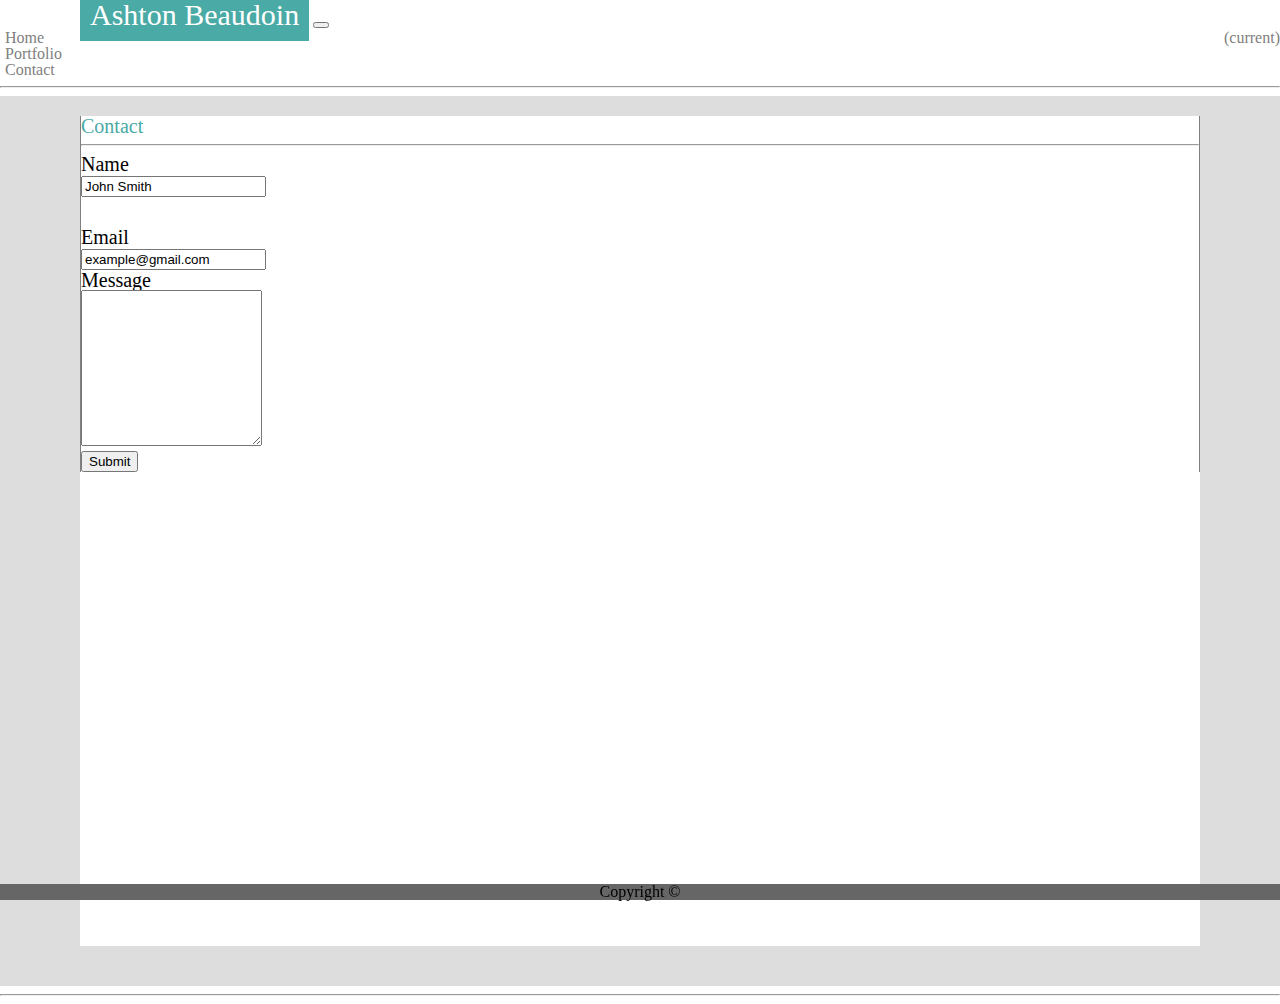
<file: contact.html>
<!DOCTYPE html>
<html>
    <head>
        <title>Contact</title>
        <link rel="stylesheet" href="reset.css">
        <link rel="stylesheet" href="https://stackpath.bootstrapcdn.com/bootstrap/4.4.1/css/bootstrap.min.css"
        integrity="sha384-BVYiiSIFeK1dGmJRAkycuHAHRg32OmUcww7on3RYdg4Va+PmSTsz/K68vbdEjh4u" crossorigin="anonymous">
        <link rel="stylesheet" href="style.css">
        
    </head>
    <body>
        <div class="wrapper">
            <nav class="navbar navbar-expand-lg navbar-light bg-light">
                <a class="navbar-brand, Ashton" >Ashton Beaudoin</a>
                <button class="navbar-toggler" type="button" data-toggle="collapse" data-target="#navbarNav" aria-controls="navbarNav" aria-expanded="false" aria-label="Toggle navigation">
                  <span class="navbar-toggler-icon"></span>
                </button>
                <div class="collapse navbar-collapse" id="navbarNav">
                  <ul class="navbar-nav">
                    <li class="nav-item active">
                      <a class="nav-link" href="index.html">Home <span class="sr-only">(current)</span></a>
                    </li>
                    <li class="nav-item">
                      <a class="nav-link" href="portfolio.html">Portfolio</a>
                    </li>
                    <li class="nav-item">
                      <a class="nav-link" href="contact.html">Contact</a>
                    </li>
                  </ul>
                </div>
              </nav>
                <hr>
            </div>
        <div id="main">
     <div id="contact">
            <h2>Contact</h2>
            <hr>
        <div id="text">
            <p>
                <label>Name</label>
                <br>
                <input type="text" id="name" value="John Smith" />
    
            </p>
            <p>
                <label>Email</label>
                <br>
                <input type="text" id="email" value="example@gmail.com"   />      
                    <br>
        
            
                <label>Message</label>
                <br>
                <textarea name="message" rows="10"></textarea>
                <br>
                <input type="submit" />
            </form>        
        </div>
        </div>
        </div>
    </body>
    <hr id="h2">
     <footer>
        <p>Copyright &copy;</p>
    </footer>
</html>
</file>
<file: style.css>
.Ashton{
    display: inline;
    background-color: #4aaaa5;
    padding: 10px;
    color: white;
    font-size: 30px;
    margin-left: 80px;
}

#main {
    background-color: white;
   border-left: solid 80px #dddddd;
    border-right: solid 80px #dddddd;
    border-top: solid 20px #dddddd;
    border-bottom: solid 40px #dddddd;
    min-height: calc(100vh - 70px);
}

    


footer p {
    background-color:#666666 ;
    margin: 0px;
    text-align: center;
    position: fixed;
    left: 0;
    bottom: 0;
    width: 100%;
    height: "20px"
}
span {
    float: right;
}
h1 { 
    display: inline;
    background-color: #4aaaa5;
    padding: 10px;
    color: white;
    font-size: 30px;
    margin-left: 80px;
   }
   a {
       text-decoration: none; 
       color: gray;
       padding: 5px;


   }
   #contact {
       border-left: solid 1px gray;
       border-right: solid 1px gray;
   }
 img {
     margin:10px;
     float: left; 
 }
 h2 {
     font-size: 20px; 
    color:#4aaaa5;

 }
#hr2{
    border: solid 1px #4aaaa5;
    margin: 0px;
}
#main p {
    margin-bottom: 1.5em;
}
#text {
   font-size: 20px ; 
}
#contact {
    margin: 0px;
}
</file>
